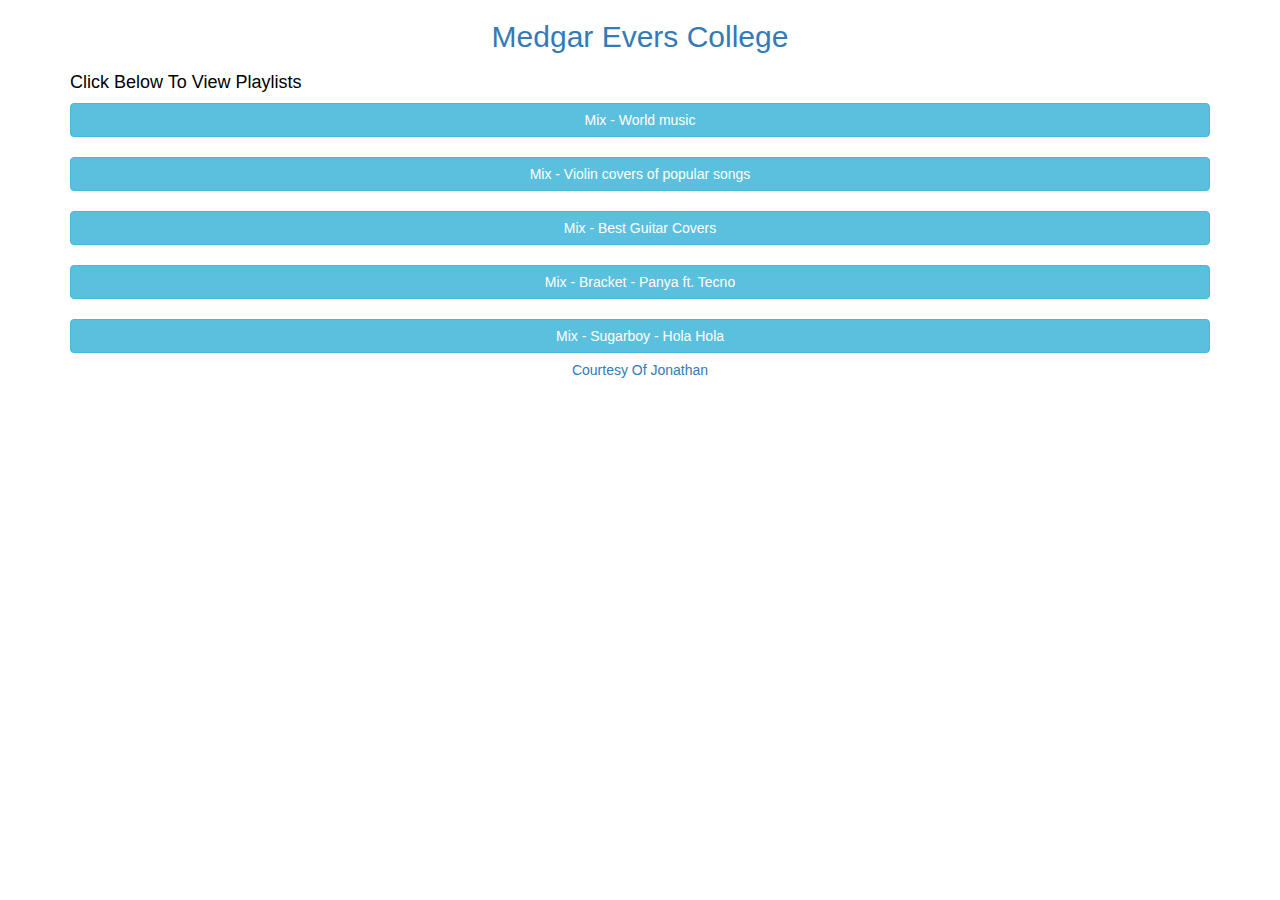
<file: playlists.html>
<!DOCTYPE html>
<html>
<head>
<body>
<style>
h3   {color: blue;}
h2   {color: blue;}
p    {color: black;}
</style>
<center>
<h2>
<a href="http://www.mec.cuny.edu/"target="_blank" />Medgar Evers College</h2></a>
</center>
  <meta name="viewport" content="width=device-width, initial-scale=1">
  <link rel="stylesheet" href="https://maxcdn.bootstrapcdn.com/bootstrap/3.3.7/css/bootstrap.min.css">
  <script src="https://ajax.googleapis.com/ajax/libs/jquery/3.1.1/jquery.min.js"></script>
  <script src="https://maxcdn.bootstrapcdn.com/bootstrap/3.3.7/js/bootstrap.min.js"></script>
</head>

<div class="container">
  <h4>
  <p>Click Below To View Playlists</p>
  </h4>
<a href="https://youtu.be/buBZbcJbfnI?list=RDQMrOlL32hrPKE"><button type="button" class="btn btn-info btn-block">Mix - World music</button>
</div>
</br>
<div class="container">

<a href="https://youtu.be/Ur9JQ52AcmQ?list=RDQM2Ri_Jf5FkM8"><button type="button" class="btn btn-info btn-block">Mix - Violin covers of popular songs</button>
</div>
</br>
<div class="container">
 
<a href="https://youtu.be/BG9rW-hYikw?list=RDQM4CXfu6TIoGo"><button type="button" class="btn btn-info btn-block">Mix - Best Guitar Covers</button>
</div>
  </br>
<div class="container">
 
<a href="https://youtu.be/pX5KJEMfze4?list=RDpX5KJEMfze4"><button type="button" class="btn btn-info btn-block">Mix - Bracket - Panya ft. Tecno </button>
</div>
</br>
<div class="container">
 
<a href="https://youtu.be/bYyk98g7UKo?list=RDbYyk98g7UKo"><button type="button" class="btn btn-info btn-block">Mix - Sugarboy - Hola Hola</button>
</div>
<a href="https://www.facebook.com/jonathan.james.77715"target="_blank"/>
<center>
<h5>Courtesy Of Jonathan</h5>
</a>
</center>
</body>
</html>
</file>
